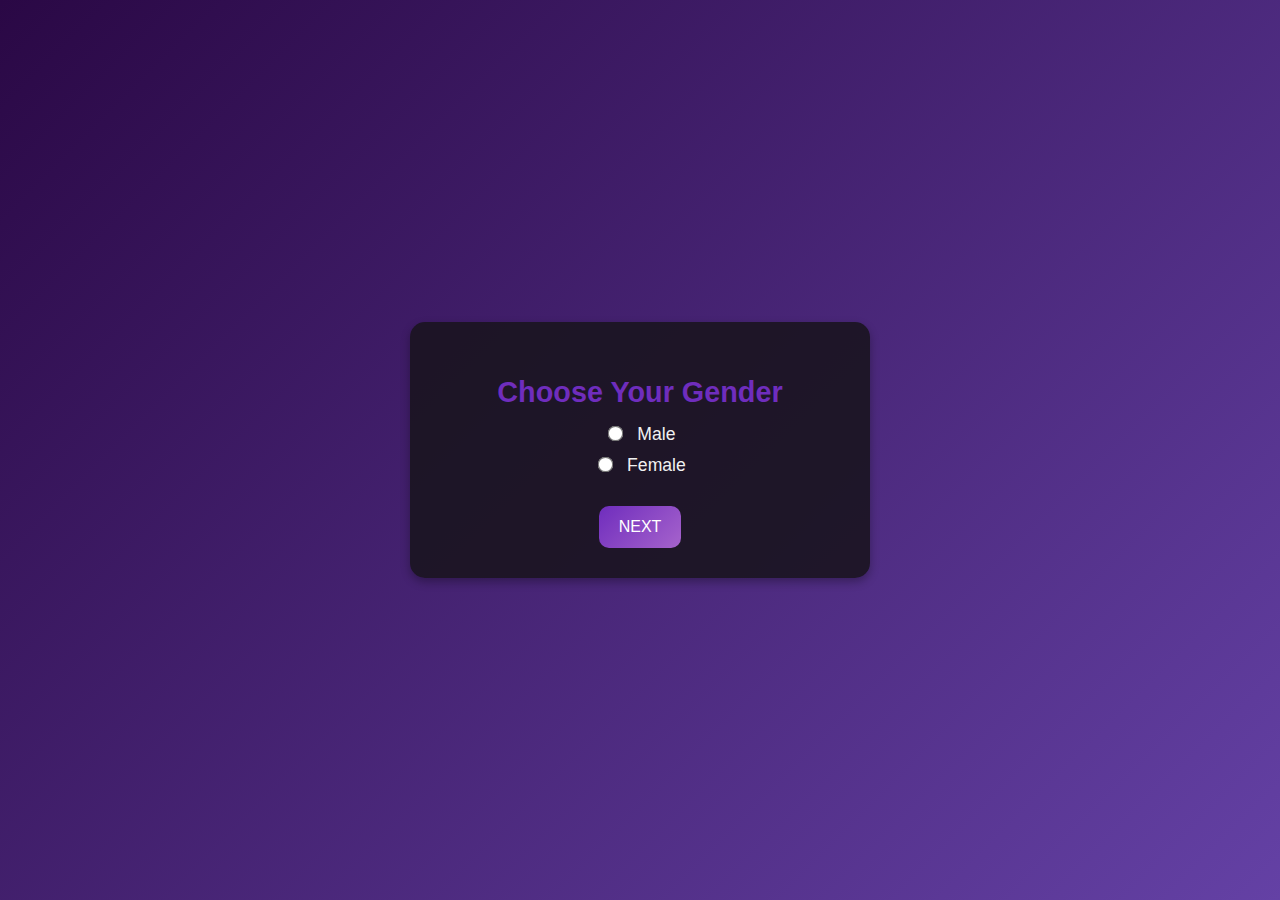
<file: input.html>
<!DOCTYPE html>
<html lang="en">
<head>
    <meta charset="UTF-8">
    <meta name="viewport" content="width=device-width, initial-scale=1.0">
    <title>Fitness Journey</title>
    <link rel="stylesheet" href="styles.css">
</head>
<body>
    <div class="container">
        <div id="step-1" class="step active">
            <h2>Choose Your Gender</h2>
            <label><input type="radio" name="gender" value="Male"> Male</label>
            <label><input type="radio" name="gender" value="Female"> Female</label>
            <button onclick="nextStep()">NEXT</button>
        </div>
        <div id="step-2" class="step">
            <h2>Choose Your Focus Area</h2>
            <label><input type="radio" name="focus" value="Full Body"> Full Body</label>
            <label><input type="radio" name="focus" value="Arms"> Arms</label>
            <label><input type="radio" name="focus" value="Legs"> Legs</label>
            <button onclick="nextStep()">NEXT</button>
        </div>
        <div id="step-3" class="step">
            <h2>Choose Your Goal</h2>
            <label><input type="radio" name="goal" value="Lose Weight"> Lose Weight</label>
            <label><input type="radio" name="goal" value="Build Muscle"> Build Muscle</label>
            <label><input type="radio" name="goal" value="Keep Fit"> Keep Fit</label>
            <button onclick="nextStep()">NEXT</button>
        </div>
        <div id="step-4" class="step">
            <h2>Select Your Preferred Level</h2>
            <label><input type="radio" name="level" value="Beginner"> Beginner</label>
            <label><input type="radio" name="level" value="Intermediate"> Intermediate</label>
            <label><input type="radio" name="level" value="Advanced"> Advanced</label>
            <button onclick="nextStep()">NEXT</button>
        </div>
        <div id="step-5" class="step">
            <h2>Choose Your Active Level</h2>
            <label><input type="radio" name="active" value="Sedentary"> Sedentary</label>
            <label><input type="radio" name="active" value="Lightly Active"> Lightly Active</label>
            <label><input type="radio" name="active" value="Moderately Active"> Moderately Active</label>
            <label><input type="radio" name="active" value="Highly Active"> Highly Active</label>
            <button onclick="nextStep()">NEXT</button>
        </div>
        <div id="step-6" class="step">
            <h2>Enter Your Height and Weight</h2>
            <label for="height">Height (cm):</label>
            <input type="number" id="height" name="height">
            <label for="weight">Weight (kg):</label>
            <input type="number" id="weight" name="weight">
            <button onclick="nextStep()">NEXT</button>
        </div>
        <div id="step-7" class="step">
            <h2>What's Your Lifestyle?</h2>
            <label><input type="radio" name="lifestyle" value="Vegan"> Vegan</label>
            <label><input type="radio" name="lifestyle" value="Vegetarian"> Vegetarian</label>
            <label><input type="radio" name="lifestyle" value="Non-Vegetarian"> Non-Vegetarian</label>
            <button onclick="nextStep()">NEXT</button>
        </div>
        <div id="step-8" class="step">
            <h2>Select Foods to Exclude</h2>
            <input type="text" class="search-bar" placeholder="Search foods...">
            <div class="food-item"><input type="checkbox" value="Bitter Gourd"> Bitter Gourd (Karela)</div>
            <div class="food-item"><input type="checkbox" value="Bottle Gourd"> Bottle Gourd (Sorakaya)</div>
            <div class="food-item"><input type="checkbox" value="Okra"> Okra (Ladyfinger)</div>
            <div class="food-item"><input type="checkbox" value="Spinach"> Spinach (Palak)</div>
            <div class="food-item"><input type="checkbox" value="Brinjal"> Brinjal (Eggplant)</div>
            <div class="food-item"><input type="checkbox" value="Mutton"> Mutton (Goat)</div>
            <div class="food-item"><input type="checkbox" value="Mushroom"> Mushroom (Putagodugulu)</div>
            <div class="food-item"><input type="checkbox" value="Cauliflower"> Cauliflower </div>
            <div class="food-item"><input type="checkbox" value="Cabbage"> Cabbage</div>
            <div class="food-item"><input type="checkbox" value="Carrot"> Carrot</div>
            <div class="food-item"><input type="checkbox" value="Potato"> Potato</div>
            <div class="food-item"><input type="checkbox" value="Tomatoes"> Tomatoes</div>
            <div class="food-item"><input type="checkbox" value="Peas"> Peas</div>
            <div class="food-item"><input type="checkbox" value="Drumstick"> Drumstick (Moringa)</div>
            <div class="food-item"><input type="checkbox" value="Green Beans"> Green Beans</div>
            <div class="food-item"><input type="checkbox" value="Mushrooms"> Mushrooms</div>
            <div class="food-item"><input type="checkbox" value="Radish"> Radish</div>
            <div class="food-item"><input type="checkbox" value="Green Chilies"> Green Chilies</div>
            <div class="food-item"><input type="checkbox" value="Sweet Potato"> Sweet Potato</div>
            <div class="food-item"><input type="checkbox" value="Amaranth Leaves"> Amaranth Leaves (Chaulai)</div>
            <div class="food-item"><input type="checkbox" value="Fenugreek Leaves"> Fenugreek Leaves (Methi)</div>
            <div class="food-item"><input type="checkbox" value="Colocasia"> Colocasia (Arbi)</div>
            <button onclick="nextStep()">NEXT</button>
        </div>
        <div id="step-9" class="step">
            <h2>Which Meals Do You Want to Eat?</h2>
            <label><input type="radio" name="meals" value="3 Meals"> Breakfast, Lunch, Dinner (3 Meals)</label>
            <label><input type="radio" name="meals" value="Lunch Dinner"> Lunch, Dinner (Intermittent Fasting)</label>
            <label><input type="radio" name="meals" value="Breakfast Lunch"> Breakfast, Lunch (Intermittent Fasting)</label>
            <label><input type="radio" name="meals" value="Breakfast Dinner"> Breakfast, Dinner (Intermittent Fasting)</label>
            <button onclick="nextStep()">NEXT</button>
        </div>
        <div id="step-10" class="step">
            <h2>Which Type of Diet Do You Want?</h2>
            <label><input type="radio" name="diet" value="Recommended"> Recommended (Best Match)</label>
            <label><input type="radio" name="diet" value="High Protein"> High Protein</label>
            <label><input type="radio" name="diet" value="Low Carb"> Low-Carb</label>
            <label><input type="radio" name="diet" value="Keto"> Keto</label>
            <label><input type="radio" name="diet" value="Low Fat"> Low-Fat</label>
            <button onclick="nextStep()">NEXT</button>
        </div>
        <div id="step-11" class="step">
            <h2>How Quickly Do You Want to Reach Your Goal?</h2>
            <label for="timeframe">Select Timeframe:</label>
            <input type="number" id="timeframe" placeholder="Enter time in weeks">
            <button onclick="start()">CONTINUE</button>
        </div>
    </div>
    <script src="script.js"></script>
</body>
</html>
</file>
<file: styles.css>
/* General Styles */
body {
    font-family: 'Arial', sans-serif;
    margin: 0;
    padding: 0;
    background: linear-gradient(135deg, #2a0845, #6441A5);
    color: #ffffff;
    display: flex;
    justify-content: center;
    align-items: center;
    height: 100vh;
}

/* Container */
.container, .login-container {
    background: rgba(25, 20, 31, 0.9);
    padding: 30px;
    border-radius: 15px;
    box-shadow: 0 4px 10px rgba(0, 0, 0, 0.3);
    width: 90%;
    max-width: 400px;
    text-align: center;
    animation: fadeIn 0.5s ease-in-out;
}

/* Headings */
h1, h2 {
    font-size: 1.8rem;
    margin-bottom: 15px;
    color: #6F2DBD;
}

/* Labels & Inputs */
label {
    display: block;
    font-size: 1.1rem;
    margin: 10px 0;
    color: #f0f0f0;
}

input[type="radio"], input[type="checkbox"] {
    margin-right: 10px;
    transform: scale(1.2);
}

input[type="email"], input[type="password"], input[type="number"], .search-bar {
    width: 90%;
    padding: 10px;
    font-size: 1rem;
    margin-top: 10px;
    border: none;
    border-radius: 5px;
    background: #222;
    color: #fff;
    text-align: center;
}

input:focus {
    outline: none;
    border: 2px solid #6F2DBD;
}

/* Buttons */
button, .btn {
    background: linear-gradient(135deg, #6F2DBD, #A663CC);
    border: none;
    color: white;
    font-size: 1rem;
    padding: 12px 20px;
    border-radius: 10px;
    cursor: pointer;
    margin-top: 20px;
    transition: 0.3s;
}

button:hover, .btn:hover {
    background: linear-gradient(135deg, #A663CC, #6F2DBD);
    transform: scale(1.05);
}

/* Login Page */
.login-container .divider {
    margin: 1.5rem 0;
    text-align: center;
    position: relative;
}

.login-container .divider::before,
.login-container .divider::after {
    content: "";
    position: absolute;
    top: 50%;
    width: 40%;
    height: 1px;
    background-color: #333;
}

.login-container .divider::before {
    left: 0;
}

.login-container .divider::after {
    right: 0;
}

.login-container .divider span {
    background-color: #2a0845;
    padding: 0 1rem;
}

.alternate-login {
    display: flex;
    flex-direction: column;
    gap: 1rem;
}

.alternate-login button {
    display: flex;
    align-items: center;
    justify-content: center;
    gap: 0.5rem;
    background-color: #333;
    color: #fff;
    padding: 0.75rem;
    border: none;
    border-radius: 5px;
    cursor: pointer;
}

.alternate-login button:hover {
    background-color: #444;
}

/* Steps */
.step {
    display: none;
    animation: slideIn 0.5s ease-in-out;
}

.step.active {
    display: block;
}

/* Animations */
@keyframes fadeIn {
    from { opacity: 0; transform: scale(0.9); }
    to { opacity: 1; transform: scale(1); }
}

@keyframes slideIn {
    from { opacity: 0; transform: translateY(-20px); }
    to { opacity: 1; transform: translateY(0); }
}
</file>
